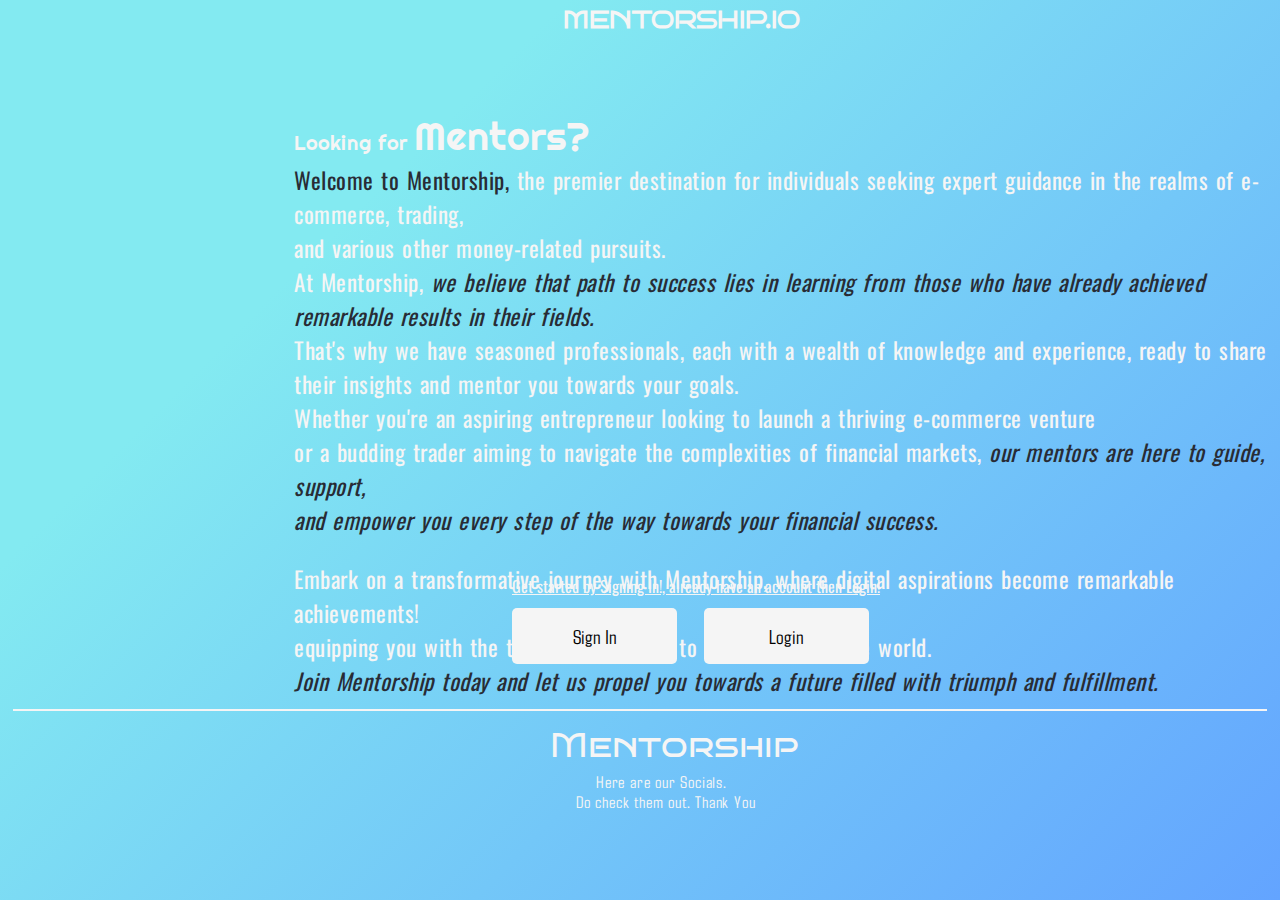
<file: index.html>
<html lang="en">
  <head>
    <meta charset="UTF-8" />
    <meta http-equiv="X-UA-Compatible" content="IE=edge" />
    <meta name="viewport" content="width=device-width, initial-scale=1.0" />
    <title>Mentorship</title>
    <link rel="stylesheet" href="style.css" type="text/css" />
    <link rel="preconnect" href="https://fonts.googleapis.com" />
    <link rel="preconnect" href="https://fonts.gstatic.com" crossorigin />
    <link
      href="https://fonts.googleapis.com/css2?family=Montserrat:wght@200&display=swap"
      rel="stylesheet"
    />
    <link rel="preconnect" href="https://fonts.googleapis.com" />
    <link rel="preconnect" href="https://fonts.gstatic.com" crossorigin />
    <link
      href="https://fonts.googleapis.com/css2?family=Oswald:wght@300&display=swap"
      rel="stylesheet"
    />
    <link rel="preconnect" href="https://fonts.googleapis.com" />
    <link rel="preconnect" href="https://fonts.gstatic.com" crossorigin />
    <link
      href="https://fonts.googleapis.com/css2?family=Righteous&display=swap"
      rel="stylesheet"
    />
    <link rel="preconnect" href="https://fonts.googleapis.com" />
    <link rel="preconnect" href="https://fonts.gstatic.com" crossorigin />
    <link
      href="https://fonts.googleapis.com/css2?family=Agdasima:wght@700&display=swap"
      rel="stylesheet"
    />
    <link
      rel="stylesheet"
      href="https://cdnjs.cloudflare.com/ajax/libs/font-awesome/4.7.0/css/font-awesome.min.css"
    />
    <link rel="preconnect" href="https://fonts.googleapis.com" />
    <link rel="preconnect" href="https://fonts.gstatic.com" crossorigin />
    <link
      href="https://fonts.googleapis.com/css2?family=Bruno+Ace+SC&display=swap"
      rel="stylesheet"
    />
    <link
      rel="stylesheet"
      href="https://use.fontawesome.com/releases/v5.8.1/css/all.css"
      integrity="sha384-50oBUHEmvpQ+1lW4y57PTFmhCaXp0ML5d60M1M7uH2+nqUivzIebhndOJK28anvf"
      crossorigin="anonymous"
    />
  </head>
  <body>
    <div class="body">
      <a href="index.html"><h2 id="Mentorship-logo">MENTORSHIP.IO</h2></a>
      <div class="introduction">
        <div class="lfm">
          <span>Looking for </span><span id="mentors">Mentors?</span>
        </div>
        <div class="intro">
          <p>
            <span id="intro1">Welcome to Mentorship,</span> the premier
            destination for individuals seeking expert guidance in the realms of
            e-commerce, trading, <br />
            and various other money-related pursuits. <br />At Mentorship,<span
              id="intro2"
            >
              we believe that path to success lies in learning from those who
              have already achieved remarkable results in their fields.
            </span>
            <br />
            That's why we have seasoned professionals, each with a wealth of
            knowledge and experience, ready to share their insights and mentor
            you towards your goals. <br />
            Whether you're an aspiring entrepreneur looking to launch a thriving
            e-commerce venture <br />
            or a budding trader aiming to navigate the complexities of financial
            markets,
            <span id="intro3">
              our mentors are here to guide, support, <br />
              and empower you every step of the way towards your financial
              success.
            </span>
          </p>
          <p id="Para2">
            Embark on a transformative journey with Mentorship, where digital
            aspirations become remarkable achievements! <br />
            equipping you with the tools and guidance to conquer the online
            world. <br />
            <span id="join-mentorship">
              Join Mentorship today and let us propel you towards a future
              filled with triumph and fulfillment.
            </span>
          </p>
        </div>
      </div>
      <div class="login">
        <p id="login-para">
          Get started by Signing In!, already have an account then Login!
        </p>
        <a href="Sign in.html"><button class="sign-btn">Sign In</button></a>
        <a href="Login.html"><button class="login-btn">Login</button></a>
      </div>
      <div class="footer">
        <hr class="line" />
        <div class="footer-branding"><span>Mentorship</span></div>
        <div class="socials-p">
          <span>
            Here are our Socials. <br />
            Do check them out. Thank You
          </span>
        </div>
        <div class="socials">
          <i class="fab fa-instagram" id="insta" style="font-size: 28px"></i>
          <i class="fab fa-discord" id="discord" style="font-size: 28px"></i>
          <i
            class="fab fa-twitter-square"
            id="twitter"
            style="font-size: 28px"
          ></i>
        </div>
      </div>
    </div>
  </body>
</html>
</file>
<file: style.css>
* {
  margin: 0;
}

#Mentorship-logo {
  color: #f5f5f5;
  font-family: "Bruno Ace SC", cursive;
  padding-left: 44%;
  padding-top: 5px;
}

a {
  text-decoration: none;
  color: inherit;
}

.body {
  width: 100%;
  height: 100%;
  background-color: #63a4ff;
  background-image: linear-gradient(315deg, #63a4ff 0%, #83eaf1 74%);
}

.introduction {
  height: 55%;
  width: 100%;
}

.lfm {
  padding-left: 23%;
  padding-top: 6%;
  font-size: 20px;
  font-family: "Righteous", sans-serif;
  color: #f5f5f5;
}
#mentors {
  font-size: 39px;
}

.intro {
  padding-left: 23%;
  padding-top: 2px;
  font-family: "Oswald", sans-serif;
  font-size: 23px;
  color: #f5f5f5;
  letter-spacing: 0.5px;
  word-spacing: 2px;
}
#intro1 {
  color: #282c35;
}
#intro2 {
  color: #282c35;
  font-style: italic;
}
#intro3 {
  color: #282c35;
  font-style: italic;
}
#Para2 {
  margin-top: 25px;
}
#join-mentorship {
  color: #282c35;
  font-style: italic;
}

.login {
  height: 15%;
  width: 55%;
  margin-top: 3.5%;
  padding-left: 40%;
}
#login-para {
  color: #f5f5f5;
  font-family: "Oswald", sans-serif;
  text-decoration: underline;
}

.sign-btn {
  margin-top: 10px;
  background-color: #f5f5f5;
  height: 56px;
  width: 165px;
  border-radius: 5px;
  border: none;
  font-family: "Agdasima", sans-serif;
  font-size: 20px;
}
.sign-btn:hover {
  background-color: #282c35;
  color: #f5f5f5;
  transition: 0.4s;
}

.login-btn {
  margin-top: 10px;
  background-color: #f5f5f5;
  height: 56px;
  width: 165px;
  border-radius: 5px;
  border: none;
  margin-left: 23px;
  font-family: "Agdasima", sans-serif;
  font-size: 20px;
}
.login-btn:hover {
  background-color: #282c35;
  color: #f5f5f5;
  transition: 0.4s;
}

.footer {
  width: 100%;
  height: 10%;
}

.line {
  width: 98%;
  height: 2px;
  margin-left: 1%;
  border: 0;
  background-color: #f5f5f5;
}

.footer-branding {
  padding-left: 43%;
  padding-top: 13px;
  font-size: 35px;
  font-family: "Bruno Ace SC", cursive;
  color: #f5f5f5;
}

.socials-p {
  font-family: "Agdasima", sans-serif;
  padding-left: 45%;
  padding-top: 5px;
  text-indent: 20px;
  letter-spacing: 0.8px;
  word-spacing: 1px;
  color: #f5f5f5;
  font-size: 17px;
}

.socials {
  width: 100%;
}

#insta {
  margin-left: 47%;
  margin-top: 18px;
  color: #f5f5f5;
}
#discord {
  margin-left: 14px;
  color: #f5f5f5;
}
#twitter {
  margin-left: 14px;
  color: #f5f5f5;
}

/* Mobiles L */
@media screen and (max-width: 480px) {
  .body {
    width: 100%;
    height: 260%;
    background-color: #63a4ff;
    background-image: linear-gradient(315deg, #63a4ff 0%, #83eaf1 74%);
  }

  #Mentorship-logo {
    padding-left: 25%;
  }

  .lfm {
    padding-left: 4%;
  }

  .intro {
    padding-left: 4%;
    letter-spacing: 0.5px;
  }

  .login {
    height: 15%;
    width: 100%;
    padding-left: 0;
    padding-top: 40%;
  }

  #login-para {
    margin-left: 12%;
  }

  .sign-btn {
    height: 56px;
    width: 40%;
    margin-left: 30%;
  }
  .login-btn {
    height: 56px;
    width: 40%;
    margin-left: 30%;
  }

  .footer {
    width: 100%;
  }

  .footer-branding {
    padding-left: 23%;
    padding-top: 13px;
    font-size: 35px;
    font-family: "Bruno Ace SC", cursive;
    color: #f5f5f5;
  }

  .socials {
    width: 100%;
  }

  .socials-p {
    padding-left: 28%;
    padding-top: 5px;
    text-indent: 9.5%;
    letter-spacing: 0.9px;
    word-spacing: 1px;
    color: #f5f5f5;
    font-size: 17px;
  }
  .line {
    margin-left: none;
  }

  #insta {
    margin-left: 39%;
    margin-top: 18px;
    color: #f5f5f5;
  }
}
</file>
